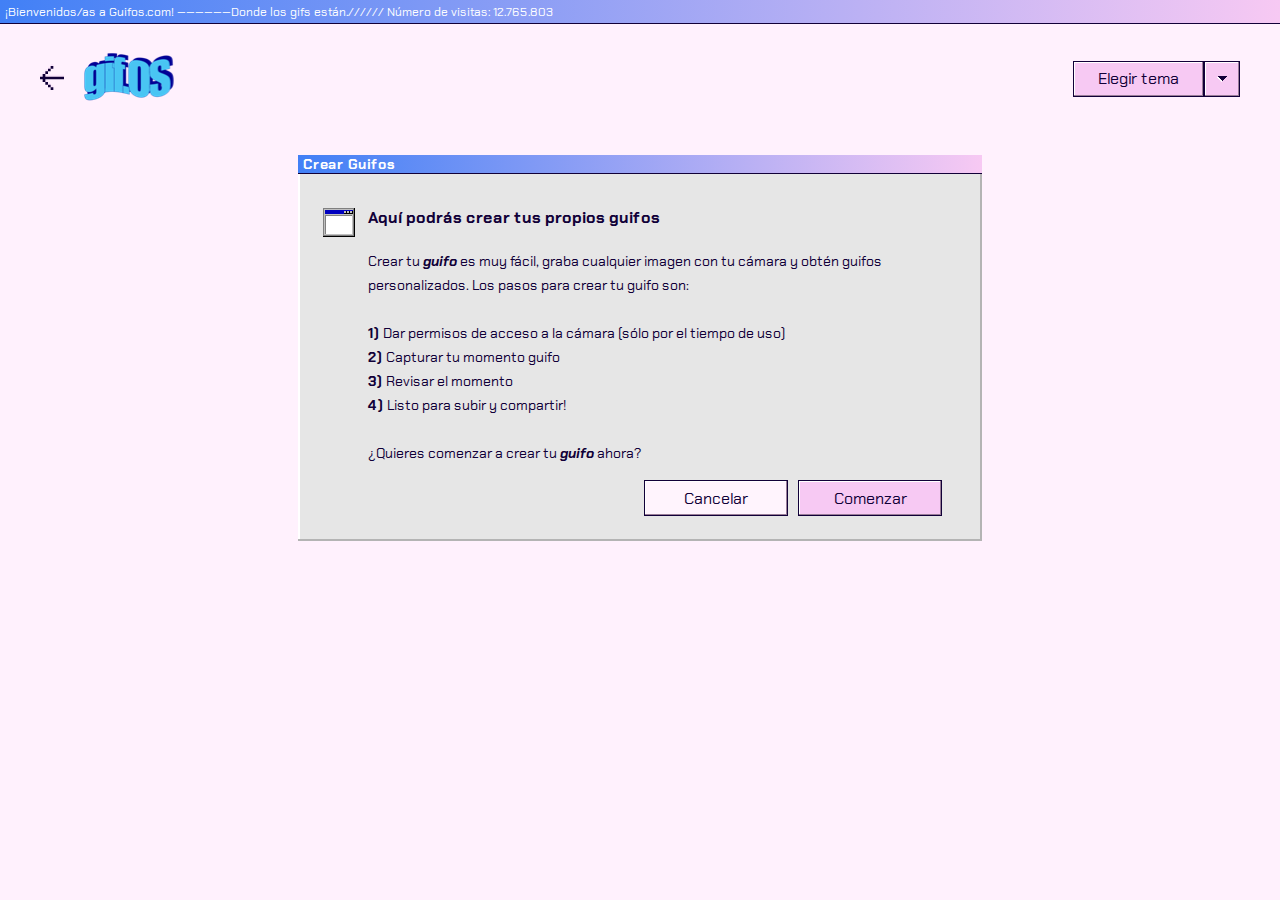
<file: upload-guifos/upload.html>
<!DOCTYPE html>
<html lang="en">
<head>
    <meta charset="UTF-8">
    <meta name="viewport" content="width=device-width, initial-scale=1.0">
    <link rel="stylesheet" href="./styles/light-theme.css" id="linkTheme">
    <link rel="stylesheet" href="./styles/styles.css">
    <link href="https://fonts.googleapis.com/css2?family=Chakra+Petch:wght@300;700&display=swap" rel="stylesheet">
    <title>Crear guifos</title>
</head>
<body>
    <header class="top-bar">
        ¡Bienvenidos/as a Guifos.com! ——————Donde los gifs están.////// Número de visitas: 12.765.803
    </header>

    <nav>
        <div>
            <a href="../index.html" class="arrow"><img src="./../img/arrow.svg" alt="Arrow"></a>
            <a href="upload.html"><img src="./../img/gifOF_logo_light.png" alt="Logo" id="logo"></a>
        </div>
        <div class="themeBtns">
            <button class="button-pink" id="btnTheme">Elegir tema</button>
            <button class="button-pink dropdown" id="dropdownTheme"><img src="../img/dropdown.svg" alt="Dropdown"></button>
            <ul id="themeOptions" class="theme-options">
                <li class="li-active" id="lightTheme"><span class="span-active">S</span>ailor Day</li>
                <li id="darkTheme"><span>S</span>ailor Night</li>
            </ul>
        </div>
    </nav>

    <section class="general" id="general">
        <div class="create-guifos">
            <div class="top-bar">
                <h4>Crear Guifos</h4>
            </div>
            <img src="./../img/window_img.png" alt="">
            <h5>Aquí podrás crear tus propios guifos</h5>
            <p>
                Crear tu <span class="span-guifo">guifo</span> es muy fácil, graba cualquier imagen con tu cámara y obtén guifos personalizados. Los pasos para crear tu guifo son: <br> <br>
                <span>1)</span> Dar permisos de acceso a la cámara (sólo por el tiempo de uso) <br>
                <span>2)</span> Capturar tu momento guifo <br>
                <span>3)</span> Revisar el momento <br>
                <span>4)</span> Listo para subir y compartir! <br> <br>
                ¿Quieres comenzar a crear tu <span class="span-guifo">guifo</span> ahora?
            </p>
            <div class="buttons">
                <button class="button-white" onclick="homeLink()">Cancelar</button>
                <button class="button-pink" onclick="insertRecordGif()">Comenzar</button>
            </div>
        </div>
    </section>

    <div class="divider no-display" id="misGuifosDivider">Mis guifos</div>

    <div class="mis-guifos" id="misGuifos"></div>

    <script src="./app/app.js"></script>
    <script src="https://www.WebRTC-Experiment.com/RecordRTC.js"></script>
</body>
</html>
</file>
<file: upload-guifos/styles/light-theme.css>
body {
  background-color: #fff1fd;
}

.top-bar {
  background-image: -webkit-gradient(linear, right top, left top, from(#F7C9F3), to(#4180F6));
  background-image: linear-gradient(270deg, #F7C9F3 0%, #4180F6 100%);
  color: #ffffff;
  -webkit-box-shadow: 0 1px 0 0 #110038;
          box-shadow: 0 1px 0 0 #110038;
}

button {
  color: #110038;
}

.button-pink {
  background: #F7C9F3;
  border: 1px solid #110038;
  -webkit-box-shadow: inset -1px -1px 0 0 #997D97, inset 1px 1px 0 0 #FFFFFF;
          box-shadow: inset -1px -1px 0 0 #997D97, inset 1px 1px 0 0 #FFFFFF;
}

.button-white {
  background: #FFF4FD;
  border: 1px solid #110038;
  -webkit-box-shadow: inset -1px -1px 0 0 #997D97, inset 1px 1px 0 0 #FFFFFF;
          box-shadow: inset -1px -1px 0 0 #997D97, inset 1px 1px 0 0 #FFFFFF;
}

.divider {
  background: #FFFAFE;
  border: 1px solid #E6BBE2;
  -webkit-box-shadow: inset -2px -2px 0 0 #E6DCE4, inset 2px 2px 0 0 #80687D;
          box-shadow: inset -2px -2px 0 0 #E6DCE4, inset 2px 2px 0 0 #80687D;
  color: #110038;
}

.btn-blue {
  background: #4180F6;
  border: 1px solid #4C2F99;
  -webkit-box-shadow: inset -2px -2px 0 0 #284F99, inset 2px 2px 0 0 #FFFFFF;
          box-shadow: inset -2px -2px 0 0 #284F99, inset 2px 2px 0 0 #FFFFFF;
  color: white;
}

.btn-blue:hover {
  background: #3A72DB;
  border-style: dotted;
  border: 1px solid #4C2F99;
  -webkit-box-shadow: inset -2px -2px 0 0 #284F99, inset 2px 2px 0 0 #FFFFFF;
          box-shadow: inset -2px -2px 0 0 #284F99, inset 2px 2px 0 0 #FFFFFF;
}

nav button {
  background: #F7C9F3;
  border: 1px solid #110038;
  -webkit-box-shadow: inset -1px -1px 0 0 #997D97, inset 1px 1px 0 0 #FFFFFF;
          box-shadow: inset -1px -1px 0 0 #997D97, inset 1px 1px 0 0 #FFFFFF;
  color: #110038;
}

nav button:active, nav button:hover {
  background: #997D97;
  border: 1px solid #110038;
  -webkit-box-shadow: inset -1px -1px 0 0 #997D97, inset 1px 1px 0 0 #FFFFFF;
          box-shadow: inset -1px -1px 0 0 #997D97, inset 1px 1px 0 0 #FFFFFF;
  border: 1px solid #110038;
}

nav .theme-options {
  background: #E6E6E6;
  -webkit-box-shadow: inset -2px -2px 0 0 #B4B4B4, inset 2px 2px 0 0 #FFFFFF;
          box-shadow: inset -2px -2px 0 0 #B4B4B4, inset 2px 2px 0 0 #FFFFFF;
}

ul {
  background: #E6E6E6;
  -webkit-box-shadow: inset -2px -2px 0 0 #B4B4B4, inset 2px 2px 0 0 #FFFFFF;
          box-shadow: inset -2px -2px 0 0 #B4B4B4, inset 2px 2px 0 0 #FFFFFF;
}

ul li {
  background: #F0F0F0;
  border: 1px solid #808080;
  -webkit-box-shadow: inset -1px -1px 0 0 #B4B4B4, inset 1px 1px 0 0 #FFFFFF;
          box-shadow: inset -1px -1px 0 0 #B4B4B4, inset 1px 1px 0 0 #FFFFFF;
}

ul .li-active {
  background: #FFF4FD;
  border: 1px solid #CCA6C9;
  -webkit-box-shadow: inset -1px -1px 0 0 #E6DCE4, inset 1px 1px 0 0 #FFFFFF;
          box-shadow: inset -1px -1px 0 0 #E6DCE4, inset 1px 1px 0 0 #FFFFFF;
}

ul .li-active span {
  text-decoration: underline;
}

.background-pink {
  background: #F7C9F3;
}
/*# sourceMappingURL=light-theme.css.map */
</file>
<file: upload-guifos/styles/styles.css>
* {
  margin: 0px;
  padding: 0px;
  -webkit-box-sizing: border-box;
          box-sizing: border-box;
  font-family: 'Chakra Petch', sans-serif;
}

button:hover {
  cursor: pointer;
}

header {
  font-size: 12px;
  height: 23px;
  display: -webkit-box;
  display: -ms-flexbox;
  display: flex;
  -webkit-box-align: center;
      -ms-flex-align: center;
          align-items: center;
  padding-left: 5px;
}

nav {
  display: -webkit-box;
  display: -ms-flexbox;
  display: flex;
  -webkit-box-align: center;
      -ms-flex-align: center;
          align-items: center;
  -webkit-box-pack: justify;
      -ms-flex-pack: justify;
          justify-content: space-between;
  font-size: 12px;
  width: 1200px;
  margin: auto;
  margin-top: 30px;
}

nav div {
  display: -webkit-box;
  display: -ms-flexbox;
  display: flex;
  -webkit-box-align: center;
      -ms-flex-align: center;
          align-items: center;
}

nav .arrow {
  margin-right: 20px;
}

nav button {
  width: 131px;
  height: 36px;
  font-size: 16px;
  letter-spacing: 0;
  text-align: center;
  line-height: 18px;
}

nav button:active, nav button:hover {
  border-style: dashed;
}

nav .themeBtns .dropdown {
  width: 36px;
  display: -webkit-box;
  display: -ms-flexbox;
  display: flex;
  -webkit-box-pack: center;
      -ms-flex-pack: center;
          justify-content: center;
  -webkit-box-align: center;
      -ms-flex-align: center;
          align-items: center;
}

nav .theme-options {
  list-style: none;
  width: 170px;
  height: 102px;
  position: absolute;
  display: -webkit-box;
  display: -ms-flexbox;
  display: flex;
  -webkit-box-pack: center;
      -ms-flex-pack: center;
          justify-content: center;
  -webkit-box-align: center;
      -ms-flex-align: center;
          align-items: center;
  -webkit-box-orient: vertical;
  -webkit-box-direction: normal;
      -ms-flex-direction: column;
          flex-direction: column;
  right: 74px;
  top: 97px;
  visibility: hidden;
}

nav .theme-options li {
  width: 150px;
  height: 36px;
  display: -webkit-box;
  display: -ms-flexbox;
  display: flex;
  -webkit-box-align: center;
      -ms-flex-align: center;
          align-items: center;
  padding-left: 15px;
  font-size: 16px;
  margin-bottom: 5px;
}

.general {
  display: -webkit-box;
  display: -ms-flexbox;
  display: flex;
  -webkit-box-pack: center;
      -ms-flex-pack: center;
          justify-content: center;
  -webkit-box-align: center;
      -ms-flex-align: center;
          align-items: center;
}

.general .create-guifos {
  width: 684px;
  height: 386px;
  background: #E6E6E6;
  -webkit-box-shadow: inset -2px -2px 0 0 #B4B4B4, inset 2px 2px 0 0 #FFFFFF;
          box-shadow: inset -2px -2px 0 0 #B4B4B4, inset 2px 2px 0 0 #FFFFFF;
  margin-top: 50px;
}

.general .create-guifos img {
  position: relative;
  top: 35px;
  left: 25px;
}

.general .create-guifos .top-bar {
  display: -webkit-box;
  display: -ms-flexbox;
  display: flex;
  -webkit-box-align: center;
      -ms-flex-align: center;
          align-items: center;
  font-size: 14px;
  padding-left: 5px;
}

.general .create-guifos h5 {
  font-size: 16px;
  color: #110038;
  letter-spacing: 0;
  line-height: 22px;
  margin-left: 70px;
  margin-bottom: 20px;
}

.general .create-guifos p {
  font-size: 14px;
  color: #110038;
  letter-spacing: 0;
  line-height: 24px;
  width: 518px;
  margin-left: 70px;
  margin-bottom: 15px;
}

.general .create-guifos p span {
  font-weight: 700;
}

.general .create-guifos p .span-guifo {
  font-style: italic;
}

.general .create-guifos div button {
  width: 144px;
  height: 36px;
  font-size: 16px;
}

.general .create-guifos .buttons {
  display: -webkit-box;
  display: -ms-flexbox;
  display: flex;
  -webkit-box-pack: end;
      -ms-flex-pack: end;
          justify-content: flex-end;
  margin-right: 30px;
}

.general .create-guifos .buttons button {
  margin-right: 10px;
}

.general .record-gif {
  margin-top: 50px;
  width: 860px;
  height: 548px;
  background: #E6E6E6;
  -webkit-box-shadow: inset -2px -2px 0 0 #B4B4B4, inset 2px 2px 0 0 #FFFFFF;
          box-shadow: inset -2px -2px 0 0 #B4B4B4, inset 2px 2px 0 0 #FFFFFF;
  margin-bottom: 20px;
}

.general .record-gif .top-bar {
  width: 100%;
  height: 24px;
  display: -webkit-box;
  display: -ms-flexbox;
  display: flex;
  -webkit-box-pack: justify;
      -ms-flex-pack: justify;
          justify-content: space-between;
  -webkit-box-align: center;
      -ms-flex-align: center;
          align-items: center;
  padding: 5px;
}

.general .record-gif .top-bar h4 {
  font-size: 14px;
  letter-spacing: 0;
}

.general .record-gif .gif {
  border: 1px solid #979797;
  -webkit-box-shadow: inset -2px -2px 0 0 #E6E6E6, inset 2px 2px 0 0 #000000;
          box-shadow: inset -2px -2px 0 0 #E6E6E6, inset 2px 2px 0 0 #000000;
  width: 838px;
  height: 440px;
  margin: 10px auto 10px auto;
}

.general .record-gif .gif img {
  width: 100%;
  height: 100%;
  -o-object-fit: cover;
     object-fit: cover;
}

.general .record-gif .gif .globe {
  width: auto;
  height: auto;
  -o-object-fit: none;
     object-fit: none;
}

.general .record-gif .gif .btns {
  margin-top: 20px;
}

.general .record-gif .gif video {
  width: 100%;
  height: 100%;
  -o-object-fit: cover;
     object-fit: cover;
}

.general .record-gif .gif .loading {
  display: -webkit-box;
  display: -ms-flexbox;
  display: flex;
  -webkit-box-pack: center;
      -ms-flex-pack: center;
          justify-content: center;
  -webkit-box-align: center;
      -ms-flex-align: center;
          align-items: center;
  -webkit-box-orient: vertical;
  -webkit-box-direction: normal;
      -ms-flex-direction: column;
          flex-direction: column;
  width: 100%;
  height: 100%;
  background-color: #FFFFFF;
}

.general .record-gif .gif .loading img {
  margin-bottom: 10px;
}

.general .record-gif .gif .loading h4 {
  margin-bottom: 40px;
}

.general .record-gif .gif .loading .loading-bar {
  width: 324px;
  height: 24px;
  background: #B4B4B4;
  -webkit-box-shadow: inset 2px 2px 0 0 #FFFCFC, inset -2px -2px 0 0 #000000;
          box-shadow: inset 2px 2px 0 0 #FFFCFC, inset -2px -2px 0 0 #000000;
  margin-bottom: 10px;
}

.general .record-gif .gif .loading p {
  font-size: 12px;
  color: rgba(17, 0, 56, 0.64);
  letter-spacing: 0;
  line-height: 14px;
}

.general .record-gif .gif .loading p span {
  text-decoration: line-through;
}

.general .record-gif .btns .btns-capture {
  display: -webkit-box;
  display: -ms-flexbox;
  display: flex;
  -webkit-box-align: center;
      -ms-flex-align: center;
          align-items: center;
  -webkit-box-pack: end;
      -ms-flex-pack: end;
          justify-content: flex-end;
  margin-right: 10px;
}

.general .record-gif .btns .btns-capture .button-pink {
  width: 144px;
  height: 36px;
  font-size: 16px;
  letter-spacing: 0;
  line-height: 18px;
}

.general .record-gif .btns .btns-capture .img-capture {
  width: 36px;
  height: 36px;
}

.general .record-gif .btns .btns-stop {
  display: -webkit-box;
  display: -ms-flexbox;
  display: flex;
  -webkit-box-pack: justify;
      -ms-flex-pack: justify;
          justify-content: space-between;
  margin-left: 10px;
}

.general .record-gif .btns .btns-stop .timer {
  width: 124px;
  height: 36px;
  background: #FFFFFF;
  border: 1px solid #979797;
  -webkit-box-shadow: inset -2px -2px 0 0 #E6E6E6, inset 2px 2px 0 0 #000000;
          box-shadow: inset -2px -2px 0 0 #E6E6E6, inset 2px 2px 0 0 #000000;
  display: -webkit-box;
  display: -ms-flexbox;
  display: flex;
  -webkit-box-pack: center;
      -ms-flex-pack: center;
          justify-content: center;
  -webkit-box-align: center;
      -ms-flex-align: center;
          align-items: center;
}

.general .record-gif .btns .btns-stop div {
  display: -webkit-box;
  display: -ms-flexbox;
  display: flex;
  -webkit-box-align: center;
      -ms-flex-align: center;
          align-items: center;
  margin-right: 10px;
}

.general .record-gif .btns .btns-stop div .stop {
  background: #FF6161;
  border: 1px solid #110038;
  -webkit-box-shadow: inset -1px -1px 0 0 #993A3A, inset 1px 1px 0 0 #FFFFFF;
          box-shadow: inset -1px -1px 0 0 #993A3A, inset 1px 1px 0 0 #FFFFFF;
  width: 144px;
  height: 36px;
  color: #FFFFFF;
  font-size: 16px;
  letter-spacing: 0;
  line-height: 18px;
}

.general .record-gif .btns .btns-stop div .img {
  width: 36px;
  height: 36px;
}

.general .record-gif .btns .upload {
  display: -webkit-box;
  display: -ms-flexbox;
  display: flex;
  -webkit-box-align: center;
      -ms-flex-align: center;
          align-items: center;
  -webkit-box-pack: justify;
      -ms-flex-pack: justify;
          justify-content: space-between;
}

.general .record-gif .btns .upload div {
  display: -webkit-box;
  display: -ms-flexbox;
  display: flex;
  -webkit-box-align: center;
      -ms-flex-align: center;
          align-items: center;
}

.general .record-gif .btns .upload .timer {
  width: 124px;
  height: 36px;
  background: #FFFFFF;
  border: 1px solid #979797;
  -webkit-box-shadow: inset -2px -2px 0 0 #E6E6E6, inset 2px 2px 0 0 #000000;
          box-shadow: inset -2px -2px 0 0 #E6E6E6, inset 2px 2px 0 0 #000000;
  display: -webkit-box;
  display: -ms-flexbox;
  display: flex;
  -webkit-box-pack: center;
      -ms-flex-pack: center;
          justify-content: center;
  -webkit-box-align: center;
      -ms-flex-align: center;
          align-items: center;
  margin-left: 10px;
  margin-right: 20px;
}

.general .record-gif .btns .upload .img {
  background: #F7C9F3;
  border: 1px solid #110038;
  -webkit-box-shadow: inset -1px -1px 0 0 #997D97, inset 1px 1px 0 0 #FFFFFF;
          box-shadow: inset -1px -1px 0 0 #997D97, inset 1px 1px 0 0 #FFFFFF;
  width: 20px;
  height: 20px;
  display: -webkit-box;
  display: -ms-flexbox;
  display: flex;
  -webkit-box-pack: center;
      -ms-flex-pack: center;
          justify-content: center;
  -webkit-box-align: center;
      -ms-flex-align: center;
          align-items: center;
}

.general .record-gif .btns .upload .loading-bar {
  width: 240px;
  height: 24px;
  background: #B4B4B4;
  -webkit-box-shadow: inset 2px 2px 0 0 #FFFCFC, inset -2px -2px 0 0 #000000;
          box-shadow: inset 2px 2px 0 0 #FFFCFC, inset -2px -2px 0 0 #000000;
  display: -webkit-box;
  display: -ms-flexbox;
  display: flex;
  -webkit-box-pack: center;
      -ms-flex-pack: center;
          justify-content: center;
  -webkit-box-align: center;
      -ms-flex-align: center;
          align-items: center;
}

.general .record-gif .btns .upload .loading-bar div {
  width: 14px;
  height: 20px;
  background: #999999;
  border: 0.5px solid #c3c1c1;
}

.general .record-gif .btns .upload .btns {
  margin-right: 10px;
}

.general .record-gif .btns .upload .btns button {
  width: 144px;
  height: 36px;
  font-size: 16px;
  letter-spacing: 0;
  line-height: 18px;
}

.general .record-gif .btns .upload .btns .button-white {
  margin-right: 10px;
}

.general .record-gif .btns .cancel {
  width: 144px;
  height: 36px;
  font-size: 16px;
  letter-spacing: 0;
  line-height: 18px;
  float: right;
  margin-right: 10px;
}

.success {
  width: 721px;
  height: 391px;
  background: #E6E6E6;
  -webkit-box-shadow: inset -2px -2px 0 0 #B4B4B4, inset 2px 2px 0 0 #FFFFFF;
          box-shadow: inset -2px -2px 0 0 #B4B4B4, inset 2px 2px 0 0 #FFFFFF;
}

.success .top-bar {
  width: 100%;
  height: 24px;
  display: -webkit-box;
  display: -ms-flexbox;
  display: flex;
  -webkit-box-align: center;
      -ms-flex-align: center;
          align-items: center;
  -webkit-box-pack: justify;
      -ms-flex-pack: justify;
          justify-content: space-between;
  padding: 5px;
}

.success .top-bar h4 {
  font-size: 14px;
  letter-spacing: 0;
}

.success .test {
  display: -webkit-box;
  display: -ms-flexbox;
  display: flex;
  -webkit-box-align: center;
      -ms-flex-align: center;
          align-items: center;
}

.success .test .mini-gif {
  background: #FFFFFF;
  border: 1px solid #979797;
  -webkit-box-shadow: inset -2px -2px 0 0 #E6E6E6, inset 2px 2px 0 0 #000000;
          box-shadow: inset -2px -2px 0 0 #E6E6E6, inset 2px 2px 0 0 #000000;
  width: 371px;
  height: 196px;
  margin: 40px 25px 50px 30px;
  display: -webkit-box;
  display: -ms-flexbox;
  display: flex;
  -webkit-box-pack: center;
      -ms-flex-pack: center;
          justify-content: center;
  -webkit-box-align: center;
      -ms-flex-align: center;
          align-items: center;
}

.success .test .mini-gif img {
  width: 365px;
  height: 191px;
}

.success .test div .btns {
  display: -webkit-box;
  display: -ms-flexbox;
  display: flex;
  -webkit-box-orient: vertical;
  -webkit-box-direction: normal;
      -ms-flex-direction: column;
          flex-direction: column;
}

.success .test div .btns button {
  width: 256px;
  height: 36px;
  font-size: 16px;
  letter-spacing: 0;
  line-height: 18px;
  margin-top: 15px;
}

.success .test div .btns .link {
  height: auto;
  width: auto;
  margin-top: 10px;
  text-align: center;
  background: #FFF4FD;
  border: 1px solid #110038;
  -webkit-box-shadow: inset -1px -1px 0 0 #997D97, inset 1px 1px 0 0 #FFFFFF;
          box-shadow: inset -1px -1px 0 0 #997D97, inset 1px 1px 0 0 #FFFFFF;
}

.success button {
  width: 144px;
  height: 36px;
  float: right;
  margin-right: 40px;
  font-size: 16px;
  letter-spacing: 0;
  line-height: 18px;
}

.divider {
  width: 1200px;
  height: 32px;
  font-size: 14px;
  letter-spacing: 0;
  margin: auto;
  margin-top: 100px;
  padding-left: 5px;
  display: -webkit-box;
  display: -ms-flexbox;
  display: flex;
  -webkit-box-align: center;
      -ms-flex-align: center;
          align-items: center;
  margin-bottom: 20px;
  margin: 100px auto 0px auto;
}

.mis-guifos {
  display: -webkit-box;
  display: -ms-flexbox;
  display: flex;
  -webkit-box-pack: center;
      -ms-flex-pack: center;
          justify-content: center;
  -webkit-box-align: center;
      -ms-flex-align: center;
          align-items: center;
}

.mis-guifos img {
  margin: 20px 5px;
}

.delete-storage {
  width: 144px;
  height: 40px;
  font-size: 16px;
  letter-spacing: 0;
  line-height: 18px;
  margin: 10px 75px;
}

.no-display {
  display: none;
}
/*# sourceMappingURL=styles.css.map */
</file>
